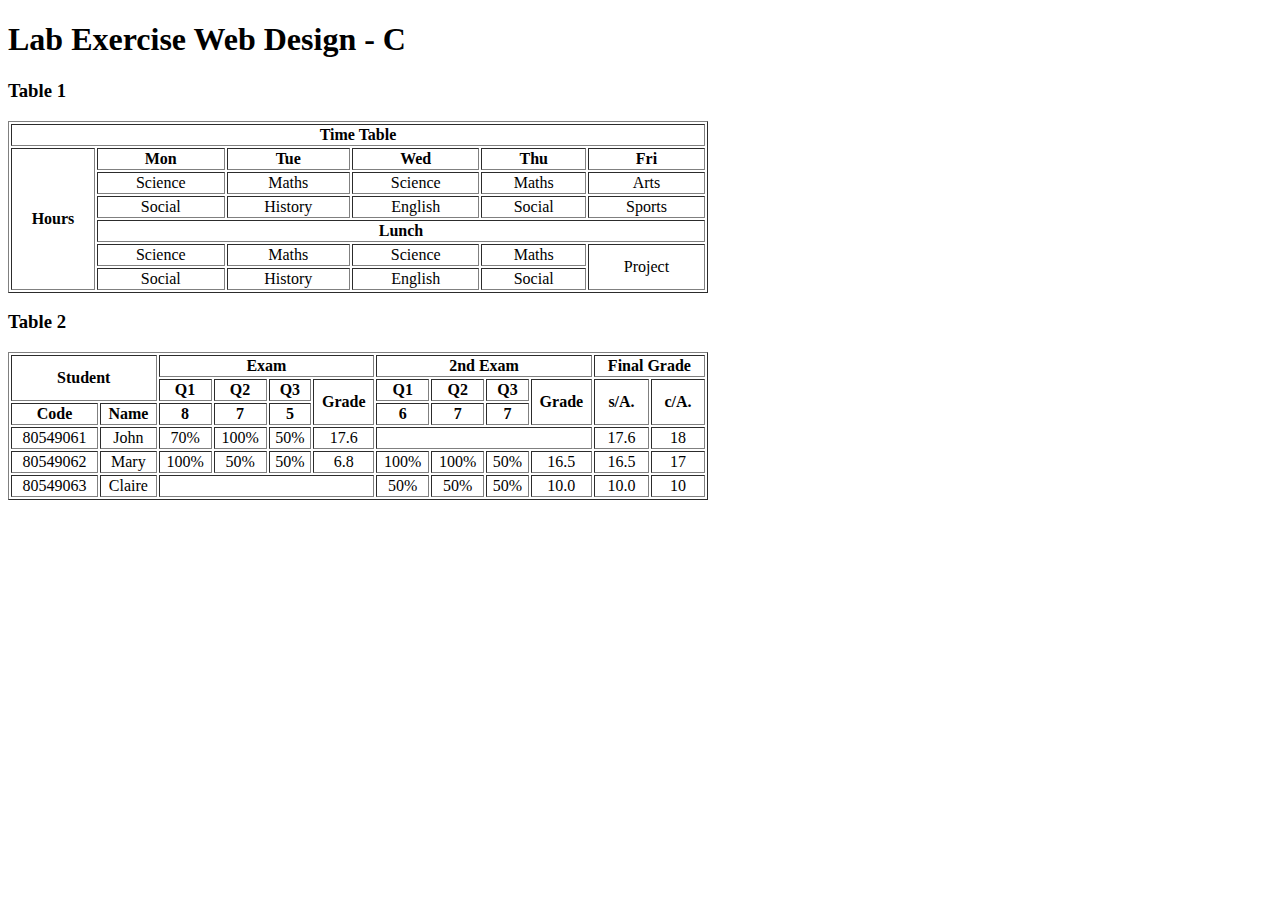
<file: table_lab_exercise.html>
<!DOCTYPE html>
<html lang="en">
<head>
    <meta charset="UTF-8">
    <meta name="viewport" content="width=device-width, initial-scale=1.0">
    <title>Table I Kadek Tresna Jeverly</title>
</head>
<body>
    <h1 style="font-family: SF Pro Display;">Lab Exercise Web Design - C</h1>

    <h3>Table 1</h3>
    <table border="1" width="700px" style="font-family: Red Hat Display Medium;">
        <tr>
            <th colspan="6">Time Table</th>
        </tr>
        <tr>
            <th rowspan="6", width="80px">Hours</th>
            <th>Mon</th>
            <th>Tue</th>
            <th>Wed</th>
            <th>Thu</th>
            <th>Fri</th>
        </tr>

        <tr align="center" style="font-family: Red Hat Display Medium;"> 
            <td>Science</td>
            <td>Maths</td>
            <td>Science</td>
            <td>Maths</td>
            <td>Arts</td>
        </tr>
        
        <tr align="center" style="font-family: Red Hat Display Medium;">
            <td>Social</td>
            <td>History</td>
            <td>English</td>
            <td>Social</td>
            <td>Sports</td>
        </tr>

        <tr style="font-family: Red Hat Display Medium;">
            <th colspan="6">Lunch</th>
        </tr>

        <tr align="center" style="font-family: Red Hat Display Medium;">
            <td>Science</td>
            <td>Maths</td>
            <td>Science</td>
            <td>Maths</td>
            <td rowspan="2">Project</td>
        </tr>

        <tr align="center" style="font-family: Red Hat Display Medium;">
            <td>Social</td>
            <td>History</td>
            <td>English</td>
            <td>Social</td>
        </tr>
    </table>

<p></p>

<h3>Table 2</h3>

    <table border="1" width="700px" style="font-family: Red Hat Display Medium;">

        <tr>
            <th rowspan="2", colspan="2">Student</th>
            <th colspan="4">Exam</th>
            <th colspan="4">2nd Exam</th>
            <th colspan="2">Final Grade</th>
        </tr>

        <tr align="center" style="font-family: Red Hat Display Medium;">
            <th>Q1</th>
            <th>Q2</th>
            <th>Q3</th>
            <th rowspan="2">Grade</th>
            <th>Q1</th>
            <th>Q2</th>
            <th>Q3</th>
            <th rowspan="2">Grade</th>
            <th rowspan="2">s/A.</th>
            <th rowspan="2">c/A.</th>
        </tr>

        <tr align="center" style="font-family: Red Hat Display Medium;">
            <th>Code</th>
            <th>Name</th>
            <th>8</th>
            <th>7</th>
            <th>5</th>
            <th>6</th>
            <th>7</th>
            <th>7</th>
        </tr>
        
        <tr align="center" style="font-family: Red Hat Display Medium;">
            <td>80549061</td>
            <td>John</td>
            <td>70%</td>
            <td>100%</td>
            <td>50%</td>
            <td>17.6</td>
            <td colspan="4"></td>
            <td>17.6</td>
            <td>18</td>
        </tr>

        <tr align="center" style="font-family: Red Hat Display Medium;">
            <td>80549062</td>
            <td>Mary</td>
            <td>100%</td>
            <td>50%</td>
            <td>50%</td>
            <td>6.8</td>
            <td>100%</td>
            <td>100%</td>
            <td>50%</td>
            <td>16.5</td>
            <td>16.5</td>
            <td>17</td>
        </tr>

        <tr align="center" style="font-family: Red Hat Display Medium;">
            <td>80549063</td>
            <td>Claire</td>
            <td colspan="4"></td>
            <td>50%</td>
            <td>50%</td>
            <td>50%</td>
            <td>10.0</td>
            <td>10.0</td>
            <td>10</td>
        </tr>

    </table>
</body>
</html>
</file>
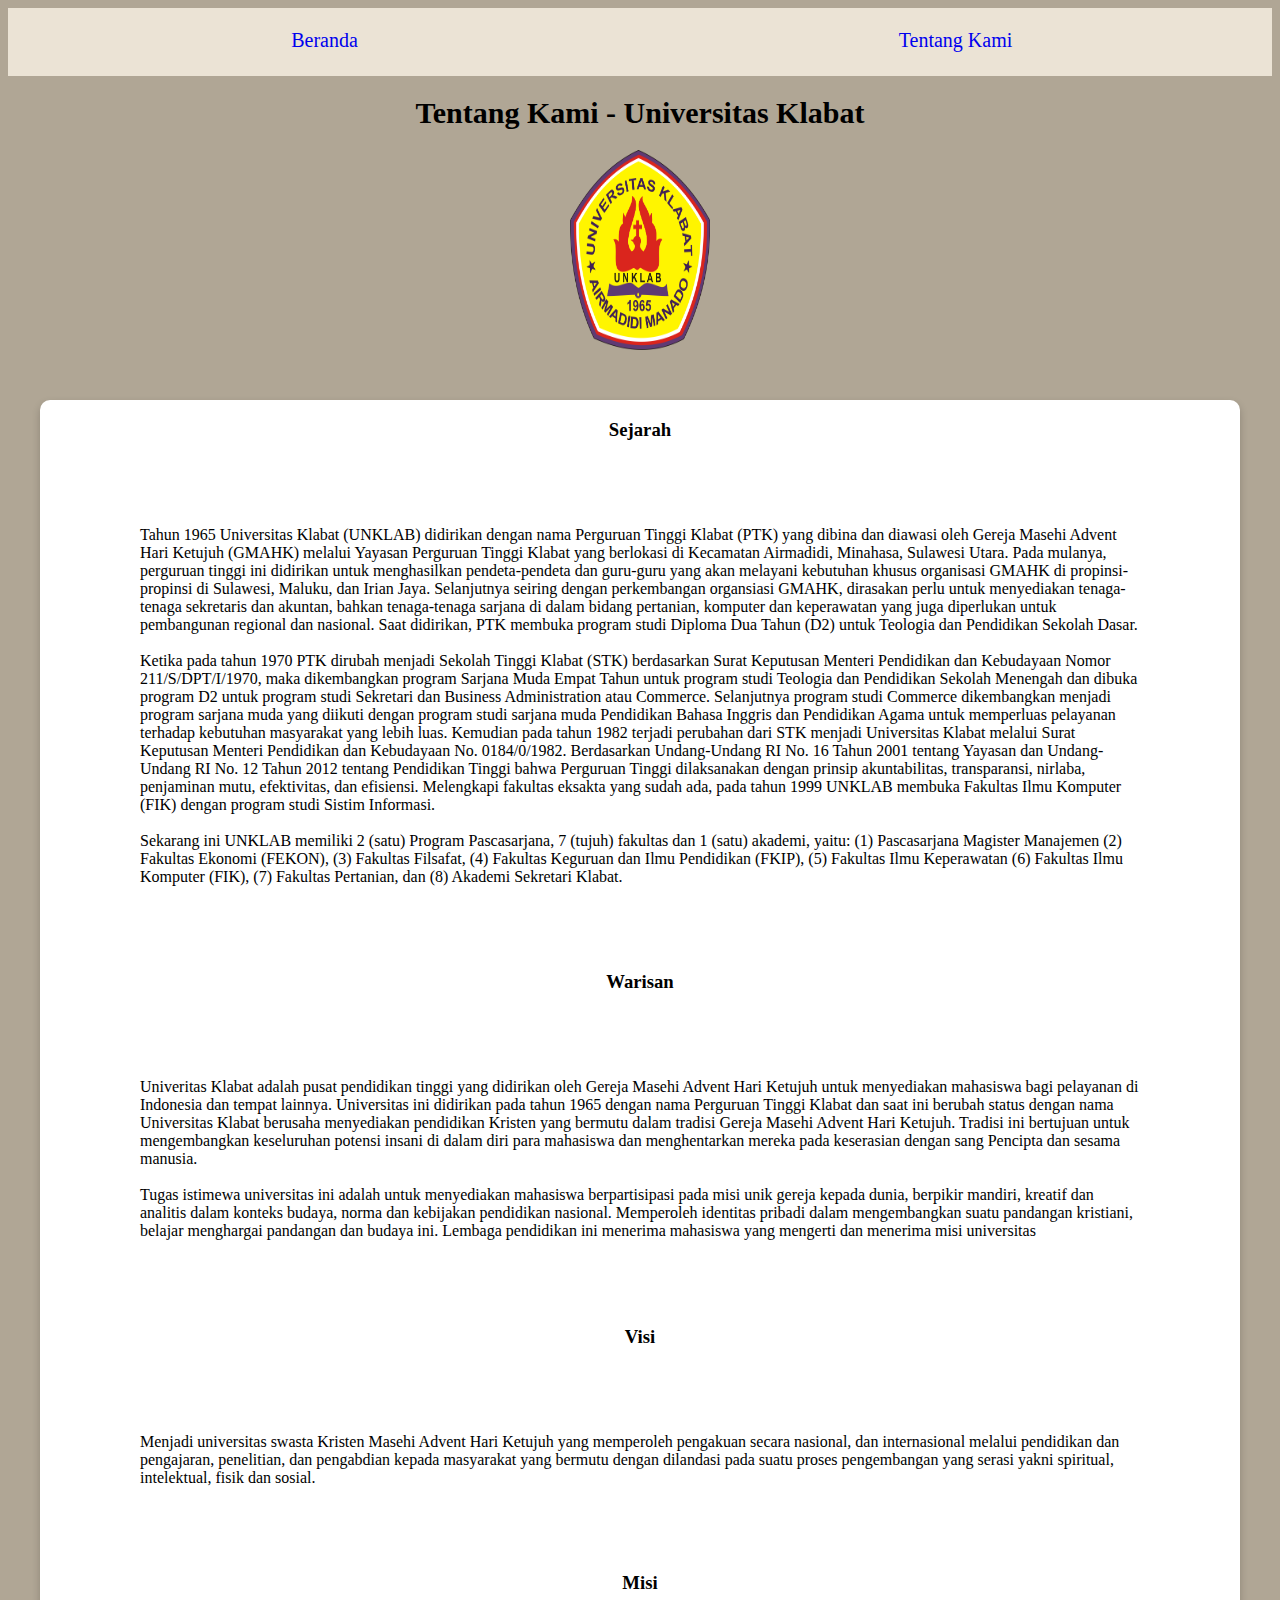
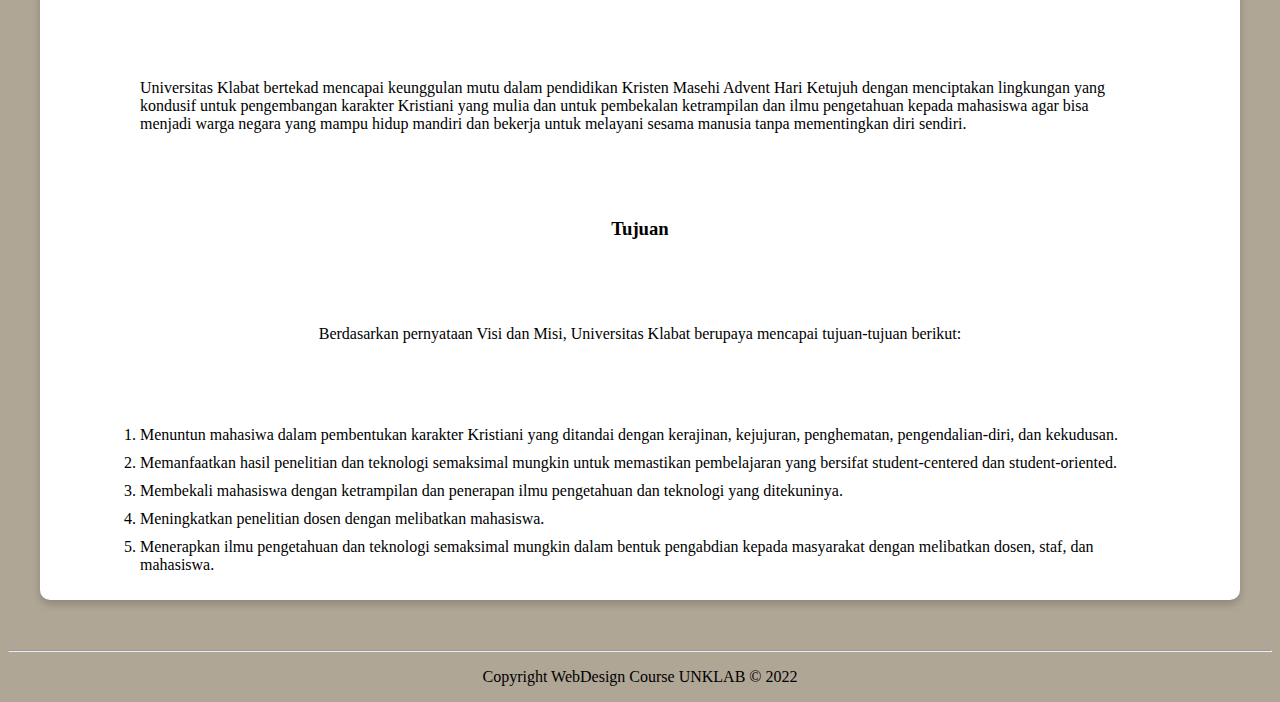
<file: Lab Exercise 4/about.html>
<!DOCTYPE html>
<html lang="en">
<head>
  <meta charset="UTF-8">
  <meta http-equiv="X-UA-Compatible" content="IE=edge">
  <meta name="viewport" content="width=device-width, initial-scale=1.0">
  <link rel="stylesheet" href="style.css">
  <title>Tentang Kami | NoOfficeCompany</title>
</head>
<body>
<div id="navigate">
    <a href="index.html" id="link">Beranda</a>
    <a href="about.html" id="link">Tentang Kami</a>
</div>

  <h1 class="about" id="pengumuman">Tentang Kami - Universitas Klabat</h1>

      <img src="./images/LogoUNKLAB.png" alt="LogoUNKLAB" width="200" height="200" id="imgabout">
    <div class="centerabout">
        <h3 id="centerabouttext">Sejarah</h3>
        <p id="centerabouttext">Tahun 1965 Universitas Klabat (UNKLAB) didirikan dengan nama Perguruan Tinggi Klabat (PTK) yang dibina dan diawasi oleh Gereja Masehi Advent Hari Ketujuh (GMAHK) melalui Yayasan Perguruan Tinggi Klabat yang berlokasi di Kecamatan Airmadidi, Minahasa, Sulawesi Utara.  Pada mulanya, perguruan tinggi ini didirikan untuk menghasilkan pendeta-pendeta dan guru-guru yang akan melayani kebutuhan khusus organisasi GMAHK di propinsi-propinsi di Sulawesi, Maluku, dan Irian Jaya.  Selanjutnya seiring dengan perkembangan organsiasi GMAHK, dirasakan perlu untuk menyediakan tenaga-tenaga sekretaris dan akuntan, bahkan tenaga-tenaga sarjana di dalam bidang pertanian, komputer dan keperawatan yang juga diperlukan untuk pembangunan regional dan nasional.  Saat didirikan, PTK membuka program studi Diploma Dua Tahun (D2) untuk Teologia dan Pendidikan Sekolah Dasar.
         <br> <br> Ketika pada tahun 1970 PTK dirubah menjadi Sekolah Tinggi Klabat (STK) berdasarkan Surat Keputusan Menteri Pendidikan dan Kebudayaan Nomor 211/S/DPT/I/1970, maka dikembangkan program Sarjana Muda Empat Tahun untuk program studi Teologia dan Pendidikan Sekolah Menengah dan dibuka program D2 untuk program studi Sekretari dan Business Administration atau Commerce.  Selanjutnya program studi Commerce dikembangkan menjadi program sarjana muda yang diikuti dengan program studi sarjana muda Pendidikan Bahasa Inggris dan Pendidikan Agama untuk memperluas pelayanan terhadap kebutuhan masyarakat yang lebih luas.  Kemudian pada tahun 1982 terjadi perubahan dari STK menjadi Universitas Klabat melalui Surat Keputusan Menteri Pendidikan dan Kebudayaan No. 0184/0/1982. Berdasarkan Undang-Undang RI No. 16 Tahun 2001 tentang Yayasan dan Undang-Undang RI No. 12 Tahun 2012 tentang Pendidikan Tinggi bahwa Perguruan Tinggi dilaksanakan dengan prinsip akuntabilitas, transparansi, nirlaba, penjaminan mutu, efektivitas, dan efisiensi. Melengkapi fakultas eksakta yang sudah ada, pada tahun 1999 UNKLAB membuka Fakultas Ilmu Komputer (FIK) dengan program studi Sistim Informasi.
         <br> <br>Sekarang ini UNKLAB memiliki 2 (satu) Program Pascasarjana, 7 (tujuh) fakultas dan 1 (satu) akademi, yaitu: (1) Pascasarjana Magister Manajemen (2) Fakultas Ekonomi (FEKON), (3) Fakultas Filsafat, (4) Fakultas Keguruan dan Ilmu Pendidikan (FKIP), (5) Fakultas Ilmu Keperawatan (6) Fakultas Ilmu Komputer (FIK), (7) Fakultas Pertanian, dan (8) Akademi Sekretari Klabat.
        </p>
         <h3 id="centerabouttext">Warisan</h3>
         <p id="centerabouttext">Univeritas Klabat adalah pusat pendidikan tinggi yang didirikan oleh Gereja Masehi Advent Hari Ketujuh untuk menyediakan mahasiswa bagi pelayanan di Indonesia dan tempat lainnya. Universitas ini didirikan pada tahun 1965 dengan nama Perguruan Tinggi Klabat dan saat ini berubah status dengan nama Universitas Klabat berusaha menyediakan pendidikan Kristen yang bermutu dalam tradisi Gereja Masehi Advent Hari Ketujuh.  Tradisi ini bertujuan untuk mengembangkan keseluruhan potensi insani di dalam diri para mahasiswa dan menghentarkan mereka pada keserasian dengan sang Pencipta dan sesama manusia.
          <br> <br> Tugas istimewa universitas ini adalah untuk menyediakan mahasiswa berpartisipasi pada misi unik gereja kepada dunia, berpikir mandiri, kreatif dan analitis dalam konteks budaya, norma dan kebijakan pendidikan nasional.  Memperoleh identitas pribadi dalam mengembangkan suatu pandangan kristiani, belajar menghargai pandangan dan budaya ini. Lembaga pendidikan ini menerima mahasiswa yang mengerti dan menerima misi universitas
        </p>
        <h3 id="centerabouttext">Visi</h3>
        <p id="centerabouttext">Menjadi universitas swasta Kristen Masehi Advent Hari Ketujuh yang memperoleh pengakuan secara nasional, dan internasional melalui pendidikan dan pengajaran, penelitian, dan pengabdian kepada masyarakat yang bermutu dengan dilandasi pada suatu proses pengembangan yang serasi yakni spiritual, intelektual, fisik dan sosial.</p>
        <h3 id="centerabouttext">Misi</h3>
        <p id="centerabouttext">Universitas Klabat bertekad mencapai keunggulan mutu dalam pendidikan Kristen Masehi Advent Hari Ketujuh dengan menciptakan lingkungan yang kondusif untuk pengembangan karakter Kristiani yang mulia dan untuk pembekalan ketrampilan dan ilmu pengetahuan kepada mahasiswa agar bisa menjadi warga negara yang mampu hidup mandiri dan bekerja untuk melayani sesama manusia tanpa mementingkan diri sendiri.</p>
        <h3 id="centerabouttext">Tujuan</h3>
        <p id="centerabouttext">Berdasarkan pernyataan Visi dan Misi, Universitas Klabat berupaya mencapai tujuan-tujuan berikut:</p>
        <ol id="centerabouttext">
          <li>Menuntun mahasiwa dalam pembentukan karakter Kristiani yang ditandai dengan kerajinan, kejujuran, penghematan, pengendalian-diri, dan kekudusan.</li>
          <li>Memanfaatkan hasil penelitian dan teknologi semaksimal mungkin untuk memastikan pembelajaran yang bersifat student-centered dan student-oriented.</li>
          <li>Membekali mahasiswa dengan ketrampilan dan penerapan ilmu pengetahuan dan teknologi yang ditekuninya.</li>
          <li>Meningkatkan penelitian dosen dengan melibatkan mahasiswa.</li>
          <li>Menerapkan ilmu pengetahuan dan teknologi semaksimal mungkin dalam bentuk pengabdian kepada masyarakat dengan melibatkan dosen, staf, dan mahasiswa.</li>
        </ol>
    </div>
  <hr>
  <p id="center">Copyright WebDesign Course UNKLAB &copy; 2022</p>
</body>
</html>
</file>
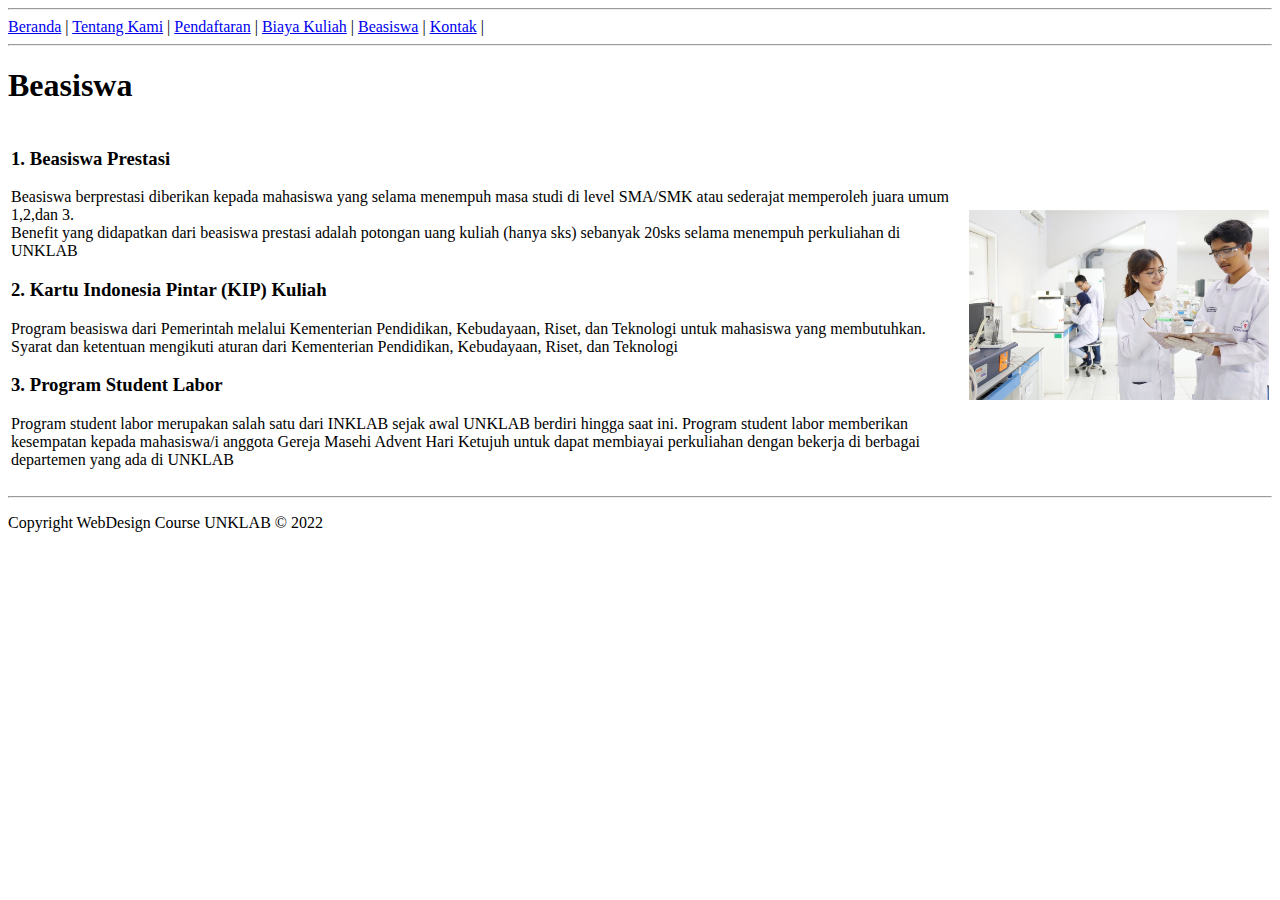
<file: Web Design Mid/beasiswa.html>
<!DOCTYPE html>
<html lang="en">
<head>
    <meta charset="UTF-8">
    <meta name="viewport" content="width=device-width, initial-scale=1.0">
    <title>UNKLAB - BEASISWA</title>
</head>
<body>
<hr>
    <nav>
        <a href="beranda.html">Beranda</a>              |
        <a href="tentang_kami.html">Tentang Kami</a>    |
        <a href="pendaftaran.html">Pendaftaran</a>      |
        <a href="biaya_kuliah.html">Biaya Kuliah</a>    |
        <a href="beasiswa.html">Beasiswa</a>            |
        <a href="kontak.html">Kontak</a>                |
    </nav>
<hr>
    <table>
        <h1>Beasiswa</h1>
        <tr>
            <td>
                <h3>1. Beasiswa Prestasi</h3>
                <p>Beasiswa berprestasi diberikan kepada mahasiswa yang selama menempuh masa studi di level SMA/SMK atau sederajat memperoleh juara umum 1,2,dan 3.<br>Benefit yang didapatkan dari beasiswa prestasi adalah potongan uang kuliah (hanya sks) sebanyak 20sks selama menempuh perkuliahan di UNKLAB</p>
    
                <h3>2. Kartu Indonesia Pintar (KIP) Kuliah</h3>
                <p>Program beasiswa dari Pemerintah melalui Kementerian Pendidikan, Kebudayaan, Riset, dan Teknologi untuk mahasiswa yang membutuhkan. Syarat dan ketentuan mengikuti aturan dari Kementerian Pendidikan, Kebudayaan, Riset, dan Teknologi</p>
    
                <h3>3. Program Student Labor</h3>
                <p>Program student labor merupakan salah satu dari INKLAB sejak awal UNKLAB berdiri hingga saat ini. Program student labor memberikan kesempatan kepada mahasiswa/i anggota Gereja Masehi Advent Hari Ketujuh untuk dapat membiayai perkuliahan dengan bekerja di berbagai departemen yang ada di UNKLAB</p>
            </td>
            <td>
                <img src="images/beasiswa.jpg" alt="beasiswa" width="300" height="190">
            </td>
        </tr>
    </table>
        <hr>
        <p>Copyright WebDesign Course UNKLAB &copy; 2022</p>
</file>
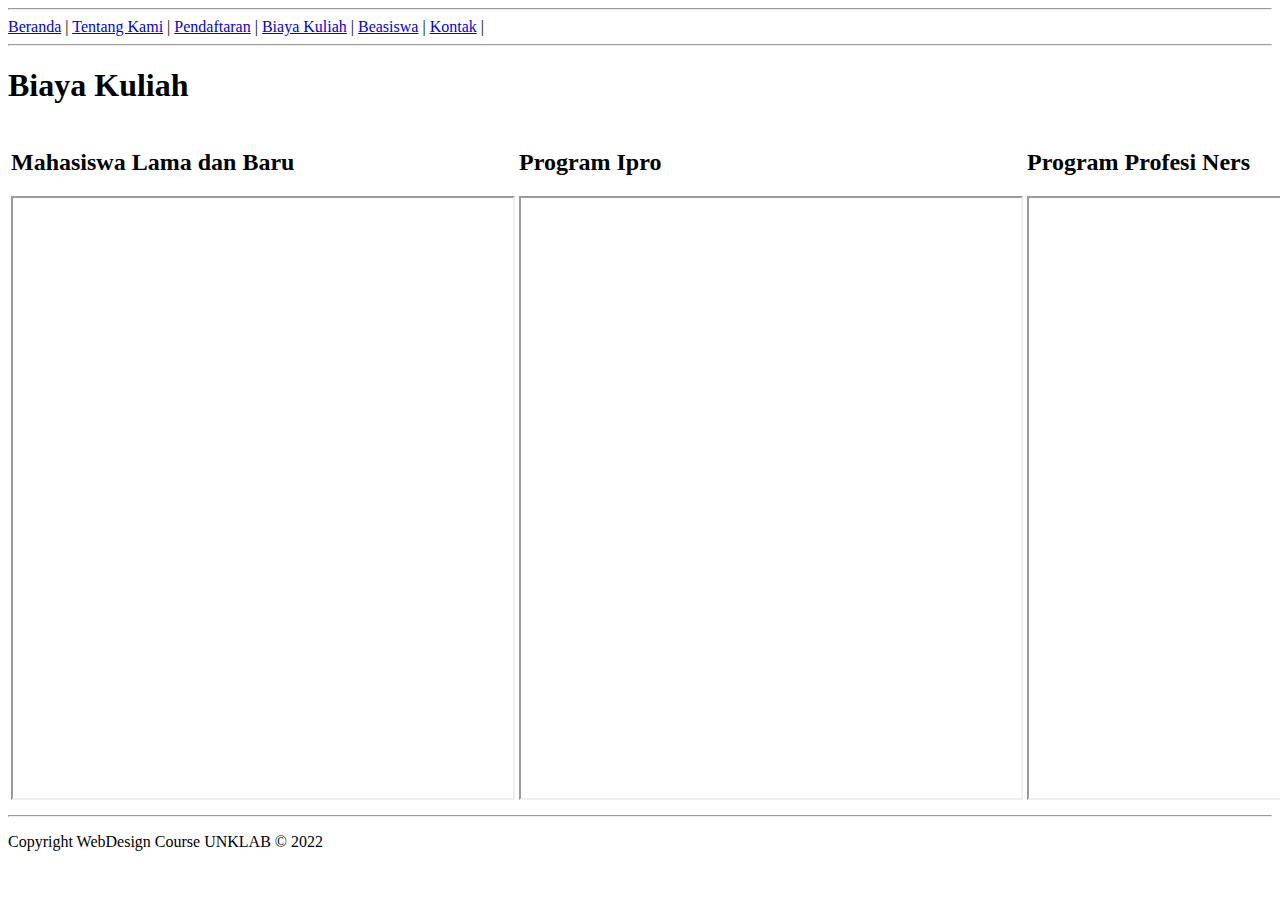
<file: Web Design Mid/biaya_kuliah.html>
<!DOCTYPE html>
<html lang="en">
<head>
    <meta charset="UTF-8">
    <meta name="viewport" content="width=device-width, initial-scale=1.0">
    <title>UNKLAB - BIAYA KULIAH</title>
</head>
<body>
<hr>
    <nav>
        <a href="beranda.html">Beranda</a>              |
        <a href="tentang_kami.html">Tentang Kami</a>    |
        <a href="pendaftaran.html">Pendaftaran</a>      |
        <a href="biaya_kuliah.html">Biaya Kuliah</a>    |
        <a href="beasiswa.html">Beasiswa</a>            |
        <a href="kontak.html">Kontak</a>                |
    </nav>
<hr>
<h1>Biaya Kuliah</h1>
<table>
    <tr>
      <td><h2>Mahasiswa Lama dan Baru</h2>
      <iframe src="files/SEM-I-2022-2023.pdf" width="500" height="600"></iframe></td>
      <td><h2>Program Ipro</h2>
      <iframe src="files/SEM-I-2022-2023-IPRO.pdf" width="500" height="600"></iframe></td>
      <td><h2>Program Profesi Ners</h2>
      <iframe src="files/Brosur-Proners.pdf" width="500" height="600"></iframe>
    </tr>
</table>
<hr>
<p>Copyright WebDesign Course UNKLAB &copy; 2022</p>
</file>
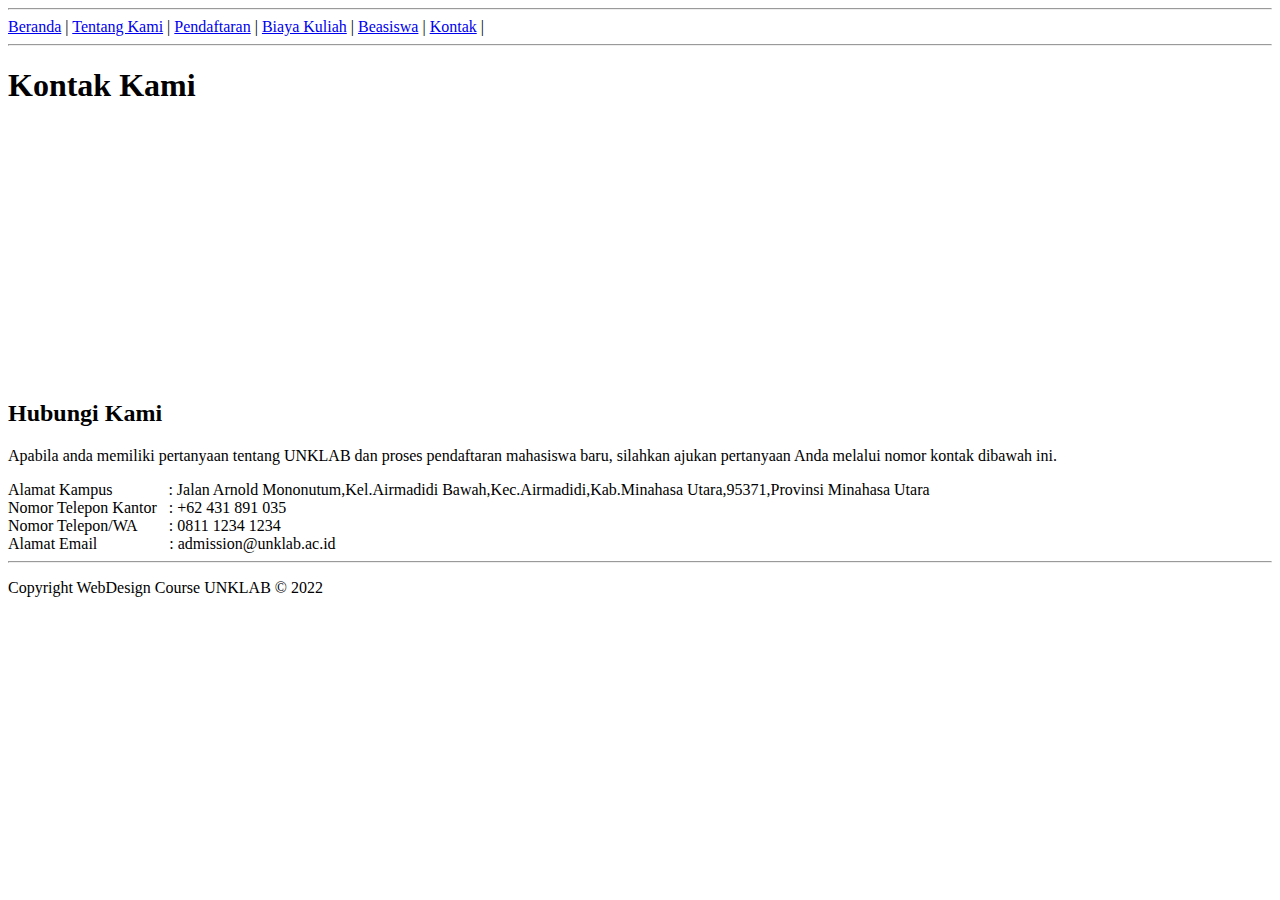
<file: Web Design Mid/kontak.html>
<!DOCTYPE html>
<html lang="en">
<head>
    <meta charset="UTF-8">
    <meta name="viewport" content="width=device-width, initial-scale=1.0">
    <title>UNKLAB - KONTAK</title>
</head>
<body>
<hr>
    <nav>
        <a href="beranda.html">Beranda</a>              |
        <a href="tentang_kami.html">Tentang Kami</a>    |
        <a href="pendaftaran.html">Pendaftaran</a>      |
        <a href="biaya_kuliah.html">Biaya Kuliah</a>    |
        <a href="beasiswa.html">Beasiswa</a>            |
        <a href="kontak.html">Kontak</a>                |
    </nav>
<hr>
<h1>Kontak Kami</h1>
<iframe src="https://www.google.com/maps/embed?pb=!1m18!1m12!1m3!1d3988.597345140155!2d124.9814102045706!3d1.4175081613590623!2m3!1f0!2f0!3f0!3m2!1i1024!2i768!4f13.1!3m3!1m2!1s0x32870a95df6309dd%3A0x21d86e4847556add!2sUniversitas%20Klabat!5e0!3m2!1sen!2sid!4v1696413708695!5m2!1sen!2sid" width="800" height="250" style="border:0;" allowfullscreen="" loading="lazy" referrerpolicy="no-referrer-when-downgrade"></iframe>

<h2>Hubungi Kami</h2>
<p>Apabila anda memiliki pertanyaan tentang UNKLAB dan proses pendaftaran mahasiswa baru, silahkan ajukan pertanyaan Anda melalui nomor kontak dibawah ini.</p>

<td>Alamat Kampus</td>
      <td>&emsp;&emsp;&emsp; : Jalan Arnold Mononutum,Kel.Airmadidi Bawah,Kec.Airmadidi,Kab.Minahasa Utara,95371,Provinsi Minahasa Utara</td>
<br><td>Nomor Telepon Kantor</td>
      <td>&nbsp; : +62 431 891 035</td>
<br><td>Nomor Telepon/WA</td>
      <td>&emsp;&ensp; : 0811 1234 1234</td>
<br><td>Alamat Email</td>
      <td>&emsp;&emsp;&emsp;&emsp; : admission@unklab.ac.id</td>
<hr>
<p>Copyright WebDesign Course UNKLAB &copy; 2022</p>
</file>
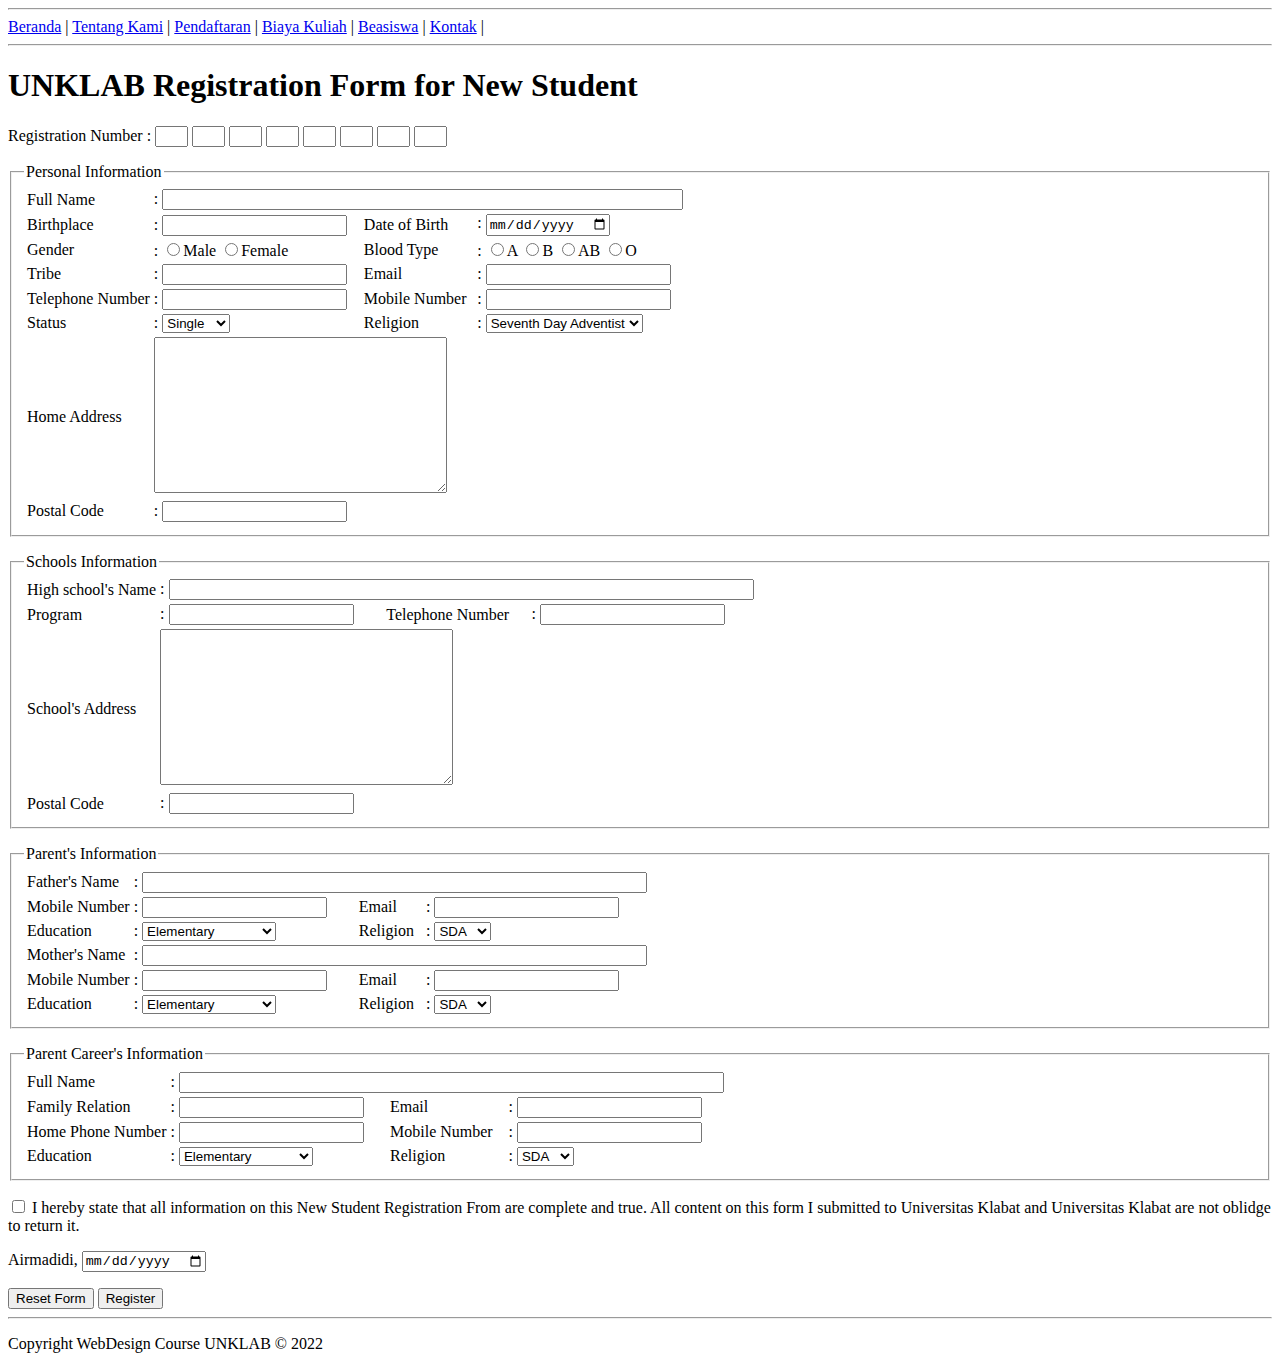
<file: Web Design Mid/pendaftaran.html>
<!DOCTYPE html>
<html lang="en">
<head>
    <meta charset="UTF-8">
    <meta name="viewport" content="width=device-width, initial-scale=1.0">
    <title>UNKLAB - PENDAFTARAN</title>
</head>
<body>
<hr>
    <nav>
        <a href="beranda.html">Beranda</a>              |
        <a href="tentang_kami.html">Tentang Kami</a>    |
        <a href="pendaftaran.html">Pendaftaran</a>      |
        <a href="biaya_kuliah.html">Biaya Kuliah</a>    |
        <a href="beasiswa.html">Beasiswa</a>            |
        <a href="kontak.html">Kontak</a>                |
    </nav>
<hr>

<h1>UNKLAB Registration Form for New Student</h1>

<label>Registration Number :</label>
<input type="text" name="regnum1" id="regnum1" size="1" />
<input type="text" name="regnum2" id="regnum2" size="1" />
<input type="text" name="regnum3" id="regnum3" size="1" />
<input type="text" name="regnum4" id="regnum4" size="1" />
<input type="text" name="regnum5" id="regnum5" size="1" />
<input type="text" name="regnum6" id="regnum6" size="1" />
<input type="text" name="regnum7" id="regnum7" size="1" />
<input type="text" name="regnum8" id="regnum8" size="1" />
<p></p>
<fieldset>
<legend>Personal Information</legend>
<table>

<tr>
<td><label>Full Name</label></td>
<td colspan="3">
    : <input type="text" name="name" id="name" size="62">
</td>
</tr>

<tr>
<td>
    <label>
        Birthplace
    </label>
</td>
<td>
    : <input type="text" name="birth" id="birth">
</td>
<td>
    <label>
        Date of Birth
    </label>
</td>
<td>
    : <input type="date" name="dateBirth" id="dateBirth">
</td>
</tr>

<tr>
<td>
    <label>
        Gender
    </label>
</td>
<td>
: <input type="radio" name="gender" id="male">Male
  <input type="radio" name="gender" id="female">Female
</td>
<td>
    <label>
        Blood Type
    </label>
</td>
<td>
: <input type="radio" name="bloodType" id="A">A
  <input type="radio" name="bloodType" id="B">B
  <input type="radio" name="bloodType" id="AB">AB
  <input type="radio" name="bloodType" id="O">O
</td>
</tr>

<tr>
<td>
    <label>
        Tribe
    </label>
 </td>
<td>: <input type="text" name="tribe" id="tribe"></td>
<td>
    <label>
        Email
    </label>
</td>
<td>
    : <input type="email" name="email" id="email">
</td>
</tr>

<tr>
<td><label>Telephone Number</label></td>
<td>
    : <input type="number" name="telephoneNum" id="telephoneNum">
</td>
<td>
    <label>
        Mobile Number
    </label>
</td>
<td>
    : <input type="number" name="mobileNum" id="mobileNum">
</td>
</tr>

<tr>
<td>
    <label>
        Status
    </label>
</td>
<td>
    :
    <select>
        <option>
            Single
        </option>
        <option>
            Married
        </option>
    </select>
</td>
<td>
    <label>
        Religion
    </label>
</td>
<td>
    :
    <select>
        <option>
            Seventh Day Adventist
        </option>
        <option>
            Protestant
        </option>
        <option>
            islam
        </option>
        <option>
            Catholic
        </option>
        <option>
            Hindu
        </option>
        <option>
            Buddha
        </option>
        <option>
            Confucianism
        </option>
    </select>
</td>
</tr>

<tr>
<td>
    <label>
        Home Address
    </label>
</td>

<td colspan="2">
    <textarea name="homeAddress" id="homeAddress" cols="34" rows="10"></textarea>
</td>
</tr>

<tr>
<td>
    <label>
        Postal Code
    </label>
</td>
<td>
    : <input type="text" name="postalCode" id="postalCode"></td>
</tr>

</table>
</fieldset>
<p></p>
<fieldset>
<legend>
    Schools Information
</legend>
<table>
<tr>
<td>
    <label>
        High school's Name
    </label>
</td>
<td colspan="3">
    : <input type="text" name="highSchool" id="highSchool" size="70">
</td>
</tr>

<tr>
<td>
    <label>
        Program
    </label>
</td>
<td>
    : <input type="text" name="program" id="program"></td>
<td>
    <label>
        Telephone Number
    </label>
</td>
<td>
    : <input type="number" name="PersonTelNum" id="PersonTelNum">
</td>
</tr>

<tr>
<td>
    <label>
        School's Address
    </label>
</td>
<td colspan="2">
    <textarea name="schoolAddress" id="schooladdress" cols="34" rows="10"></textarea>
</td>
</tr>

<tr>
<td>
    <label>
        Postal Code
    </label>
</td>
<td>
    : <input type="text" name="School_postalCode" id="School_postalCode">
</td>
</tr>

</table>
</fieldset>
<p></p>
<fieldset>
<legend>
    Parent's Information
</legend>
<table>
<tr>
<td>
    <label>
        Father's Name
    </label>
</td>
<td colspan="3">
    : <input type="text" name="fatherName" id="fatherName" size="60">
</td>
</tr>
<tr>
<td>
    <label>
        Mobile Number
    </label>
</td>
<td>
    : <input type="number" name="mobileNum_father" id="mobileNum_father">
</td>
<td>
    <label>
        Email
    </label>
</td>
<td>
    : <input type="email" name="father_Email" id="father_Email">
</td>
</tr>

<tr>
<td>
    <label>
        Education
    </label>
</td>
<td> :
    <select>
        <option>Elementary</option>
        <option>Junior High School</option>
        <option>High School</option>
    </select>
</td>
<td>
    <label>
        Religion
    </label>
</td>
<td> :
    <select>
        <option>SDA</option>
        <option>Hindu</option>
    </select>
</td>
</tr>
<tr>
<td>
    <label>
        Mother's Name
    </label>
</td>
<td colspan="3">
    : <input type="text" name="motherName" id="motherName" size="60">
</td>
</tr>
<tr>
<td>
    <label>
        Mobile Number
    </label>
</td>
<td> :
<input type="number" name="mobileNum_mother" id="mobileNum_mother">
</td>
<td>
    <label>
        Email
    </label>
</td>
<td>
    : <input type="email" name="mother's_Email" id="mother's_Email">
</td>
</tr>

<tr>
<td>
    <label>
        Education
    </label>
</td>
<td> :
    <select>
        <option>Elementary</option>
        <option>Junior High School</option>
        <option>High School</option>
    </select>
</td>

<td>
    <label>
        Religion
    </label>
</td>
<td> :
    <select>
        <option>SDA</option>
        <option>Hindu</option>
    </select>
</td>
</tr>
</table>
</fieldset>
<p></p>
<fieldset>
    <legend>
        Parent Career's Information
    </legend>
<table>
<tr>
<td>
    <label>
        Full Name
    </label>
    </td>
<td colspan="3">
    : <input type="text" name="parent_fullName" id="parent_fullName" size="65">
</td>
</tr>
<tr>
<td>
    <label>
        Family Relation
    </label>
</td>
<td>
    : <input type="text" name="familyRelation" id="familyRelation">
</td>
<td>
    <label>
        Email
    </label>
</td>
<td>
    : <input type="email" name="parent_Email" id="parent_Email">
</td>
</tr>

<tr>
<td>
    <label>
        Home Phone Number
    </label>
</td>
<td>
    : <input type="number" name="homePhoneNum" id="honePhoneNum">
</td>
<td>
    <label>
        Mobile Number
    </label>
</td>
<td>
    : <input type="number" name="parent_mobileNum" id="parent_mobileNum" />
</td>
</tr>

<tr>
<td>
    <label>
        Education
    </label>
</td>
<td> :
    <select>
        <option>Elementary</option>
        <option>Junior High School</option>
        <option>High School</option>
    </select>
</td>
<td>
    <label>
        Religion
    </label>
</td>
<td> :
    <select>
        <option>SDA</option>
        <option>Hindu</option>
    </select>
</td>
</tr>
</table>
</fieldset>
<p></p>
<input type="checkbox" name="agreement" id="agreement"> I hereby state
that all information on this New Student Registration From are complete and
true. All content on this form I submitted to Universitas Klabat and Universitas
Klabat are not oblidge to return it.

<p>Airmadidi, <input type="date"></p>
<input type="submit" value="Reset Form">
<input type="submit" value="Register">

<hr>
<p>Copyright WebDesign Course UNKLAB &copy; 2022</p>
</file>
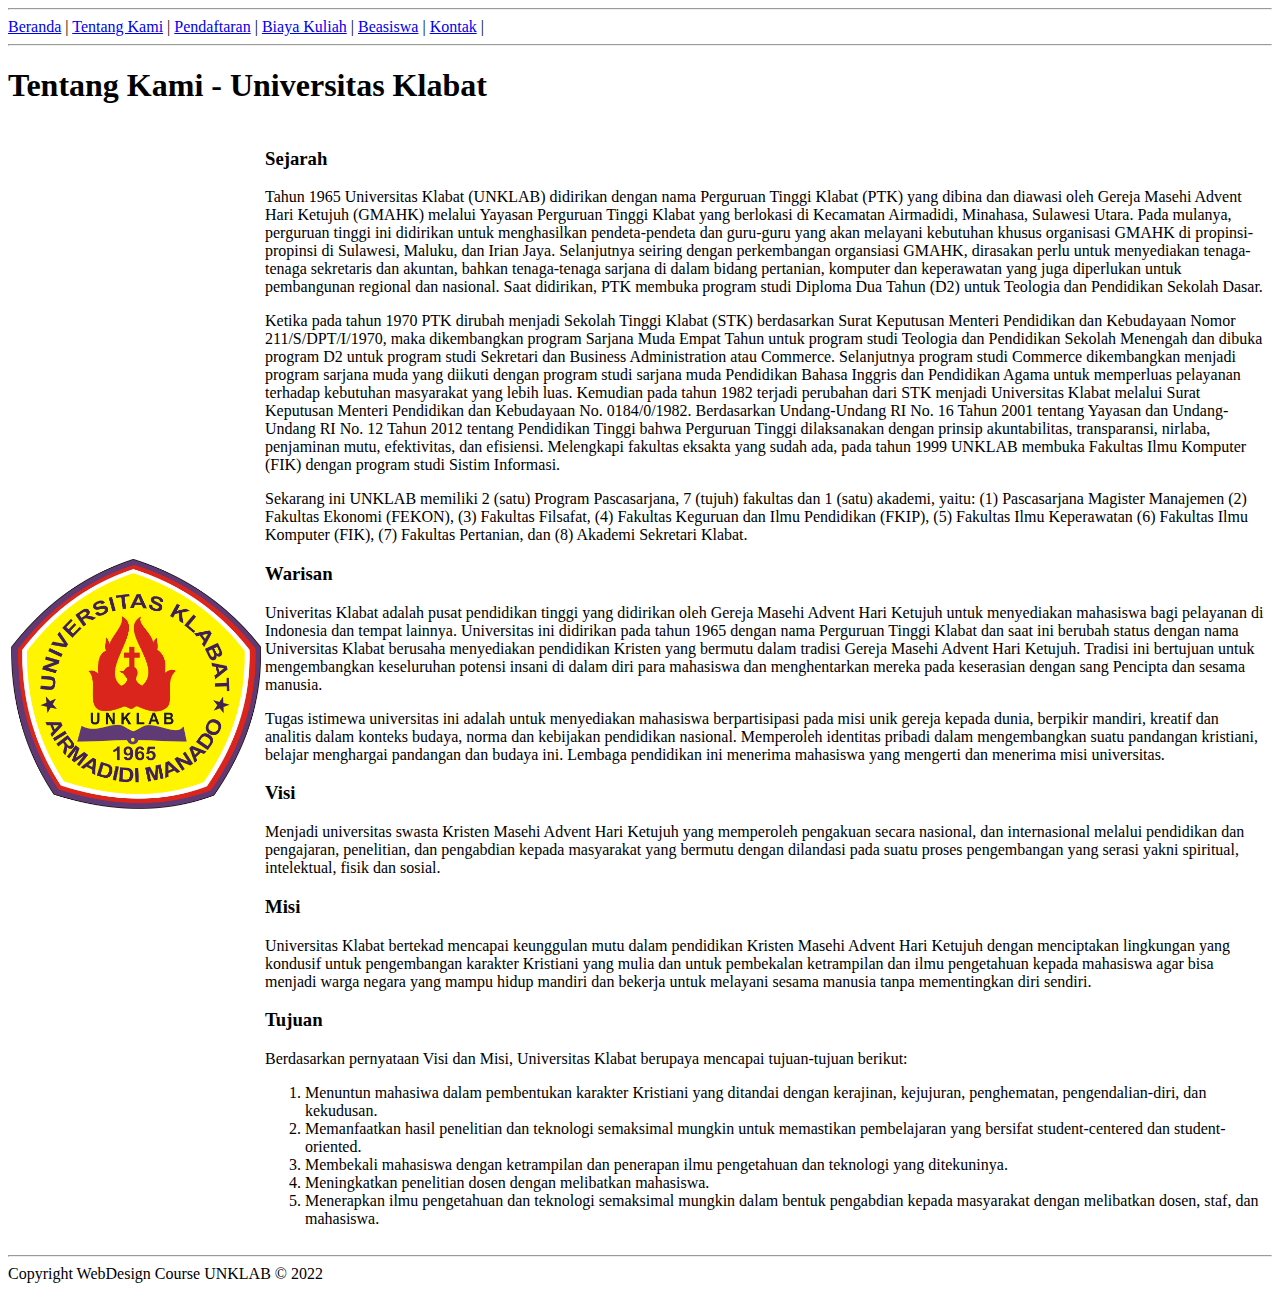
<file: Web Design Mid/tentang_kami.html>
<!DOCTYPE html>
<html lang="en">
<head>
    <meta charset="UTF-8">
    <meta name="viewport" content="width=device-width, initial-scale=1.0">
    <title>UNKLAB - ABOUT</title>
</head>
<body>
<hr>
    <nav>
        <a href="beranda.html">Beranda</a>              |
        <a href="tentang_kami.html">Tentang Kami</a>    |
        <a href="pendaftaran.html">Pendaftaran</a>      |
        <a href="biaya_kuliah.html">Biaya Kuliah</a>    |
        <a href="beasiswa.html">Beasiswa</a>            |
        <a href="kontak.html">Kontak</a>                |
    </nav>
<hr>
<h1>Tentang Kami - Universitas Klabat</h1>
    <table>
        <tr>
           <th><img src="images/LogoUNKLAB.png" alt="unklab" height="250" width="250"></th>
        
           <td><h3>Sejarah</h3>
            <p>Tahun 1965 Universitas Klabat (UNKLAB) didirikan dengan nama Perguruan Tinggi Klabat (PTK) yang dibina dan diawasi oleh Gereja Masehi Advent Hari Ketujuh (GMAHK) melalui Yayasan Perguruan Tinggi Klabat yang berlokasi di Kecamatan Airmadidi, Minahasa, Sulawesi Utara.  Pada mulanya, perguruan tinggi ini didirikan untuk menghasilkan pendeta-pendeta dan guru-guru yang akan melayani kebutuhan khusus organisasi GMAHK di propinsi-propinsi di Sulawesi, Maluku, dan Irian Jaya.  Selanjutnya seiring dengan perkembangan organsiasi GMAHK, dirasakan perlu untuk menyediakan tenaga-tenaga sekretaris dan akuntan, bahkan tenaga-tenaga sarjana di dalam bidang pertanian, komputer dan keperawatan yang juga diperlukan untuk pembangunan regional dan nasional.  Saat didirikan, PTK membuka program studi Diploma Dua Tahun (D2) untuk Teologia dan Pendidikan Sekolah Dasar.</p>
            <p>Ketika pada tahun 1970 PTK dirubah menjadi Sekolah Tinggi Klabat (STK) berdasarkan Surat Keputusan Menteri Pendidikan dan Kebudayaan Nomor 211/S/DPT/I/1970, maka dikembangkan program Sarjana Muda Empat Tahun untuk program studi Teologia dan Pendidikan Sekolah Menengah dan dibuka program D2 untuk program studi Sekretari dan Business Administration atau Commerce.  Selanjutnya program studi Commerce dikembangkan menjadi program sarjana muda yang diikuti dengan program studi sarjana muda Pendidikan Bahasa Inggris dan Pendidikan Agama untuk memperluas pelayanan terhadap kebutuhan masyarakat yang lebih luas.  Kemudian pada tahun 1982 terjadi perubahan dari STK menjadi Universitas Klabat melalui Surat Keputusan Menteri Pendidikan dan Kebudayaan No. 0184/0/1982. Berdasarkan Undang-Undang RI No. 16 Tahun 2001 tentang Yayasan dan Undang-Undang RI No. 12 Tahun 2012 tentang Pendidikan Tinggi bahwa Perguruan Tinggi dilaksanakan dengan prinsip akuntabilitas, transparansi, nirlaba, penjaminan mutu, efektivitas, dan efisiensi. Melengkapi fakultas eksakta yang sudah ada, pada tahun 1999 UNKLAB membuka Fakultas Ilmu Komputer (FIK) dengan program studi Sistim Informasi.</p>
            <p>Sekarang ini UNKLAB memiliki 2 (satu) Program Pascasarjana, 7 (tujuh) fakultas dan 1 (satu) akademi, yaitu: (1) Pascasarjana Magister Manajemen (2) Fakultas Ekonomi (FEKON), (3) Fakultas Filsafat, (4) Fakultas Keguruan dan Ilmu Pendidikan (FKIP), (5) Fakultas Ilmu Keperawatan (6) Fakultas Ilmu Komputer (FIK), (7) Fakultas Pertanian, dan (8) Akademi Sekretari Klabat.</p>
        
        
            <h3>Warisan</h3>
            <p>Univeritas Klabat adalah pusat pendidikan tinggi yang didirikan oleh Gereja Masehi Advent Hari Ketujuh untuk menyediakan mahasiswa bagi pelayanan di Indonesia dan tempat lainnya. Universitas ini didirikan pada tahun 1965 dengan nama Perguruan Tinggi Klabat dan saat ini berubah status dengan nama Universitas Klabat berusaha menyediakan pendidikan Kristen yang bermutu dalam tradisi Gereja Masehi Advent Hari Ketujuh.  Tradisi ini bertujuan untuk mengembangkan keseluruhan potensi insani di dalam diri para mahasiswa dan menghentarkan mereka pada keserasian dengan sang Pencipta dan sesama manusia.</p>
            <p>Tugas istimewa universitas ini adalah untuk menyediakan mahasiswa berpartisipasi pada misi unik gereja kepada dunia, berpikir mandiri, kreatif dan analitis dalam konteks budaya, norma dan kebijakan pendidikan nasional.  Memperoleh identitas pribadi dalam mengembangkan suatu pandangan kristiani, belajar menghargai pandangan dan budaya ini. Lembaga pendidikan ini menerima mahasiswa yang mengerti dan menerima misi universitas.</p>
        
        
        
            <h3>Visi</h3>
            <p>Menjadi universitas swasta Kristen Masehi Advent Hari Ketujuh yang memperoleh pengakuan secara nasional, dan internasional melalui pendidikan dan pengajaran, penelitian, dan pengabdian kepada masyarakat yang bermutu dengan dilandasi pada suatu proses pengembangan yang serasi yakni spiritual, intelektual, fisik dan sosial.</p>
        
        
        
            <h3>Misi</h3>
            <p>Universitas Klabat bertekad mencapai keunggulan mutu dalam pendidikan Kristen Masehi Advent Hari Ketujuh dengan menciptakan lingkungan yang kondusif untuk pengembangan karakter Kristiani yang mulia dan untuk pembekalan ketrampilan dan ilmu pengetahuan kepada mahasiswa agar bisa menjadi warga negara yang mampu hidup mandiri dan bekerja untuk melayani sesama manusia tanpa mementingkan diri sendiri.</p>
        
        
        
            <h3>Tujuan</h3>
            <p>Berdasarkan pernyataan Visi dan Misi, Universitas Klabat berupaya mencapai tujuan-tujuan berikut:</p>
            <ol> 
                <li>Menuntun mahasiwa dalam pembentukan karakter Kristiani yang ditandai dengan kerajinan, kejujuran, penghematan, pengendalian-diri, dan kekudusan.</li>
                <li>Memanfaatkan hasil penelitian dan teknologi semaksimal mungkin untuk memastikan pembelajaran yang bersifat student-centered dan student-oriented.</li>
                <li>Membekali mahasiswa dengan ketrampilan dan penerapan ilmu pengetahuan dan teknologi yang ditekuninya.</li>
                <li>Meningkatkan penelitian dosen dengan melibatkan mahasiswa.</li>
                <li>Menerapkan ilmu pengetahuan dan teknologi semaksimal mungkin dalam bentuk pengabdian kepada masyarakat dengan melibatkan dosen, staf, dan mahasiswa.</li>
            </ol>
            </td>
          </tr>
        </table>
<hr>
<footer>Copyright WebDesign Course UNKLAB &copy; 2022</footer>
</file>
<file: Lab Exercise 4/style.css>
#navigate {
    display: grid;
    grid-template-columns: 1fr 1fr;
    grid-template-rows: 1fr 1fr;
    background-color: #EBE3D5;
    text-align: center;
    padding-top: 20px;
    border: 1px solid #EBE3D5;
    font-size: 20px;
}

#link {
    text-decoration: none;
    transition: 0.3s;
}

#link:hover {
    font-size: larger;
    transition: 500ms;
    background-color: #F3EEEA;
    border-radius: 1px solid #D2E0FB;
    text-decoration: underline;
}

body {
    background-color: #B0A695;
    font-family: "Product Sans";
}

.index {
    text-align: center;
    font-size: 50px;
}

h2 {
    margin-top: -30px;
    text-align: center;
    padding-bottom: 40px;
}

h3 {
    transition: 0.3s;
}

.header {
    display: grid;
    justify-content: center;
}

.about {
    text-align: center;
}

#imgabout {
    display: block;
    margin-left: auto;
    margin-right: auto;
    width: 11%;
}


#center {
    display: grid;
    text-align: left;
    justify-items: center;
}

.centermid {
    display: grid;
    grid-template-columns: 0.1fr 0.1fr 0.1fr 0.1fr;
    grid-auto-columns: 1fr;
    justify-items: center;
    justify-content: center;
    text-align: center;
}

.container {
    display: grid;
    text-align: center;
    justify-content: center;
    justify-items: center;
}

#texthover:hover {
    color: aqua;
    transition: 500ms;
    font-size: 25px;
}

#texthover:a {
    color: black;
    transition: 500ms;
}

img {
    transition: 0.3s;
}

#img:hover {
    transform: scale(1.1);
    transition: 300ms;
}


#pengumuman {
    display: grid;
    text-align: center;
    justify-items: center;
    font-size: 30px;
    transition: 0.3s;
}

#pengumuman:hover {
    color: aqua;
    transition: 500ms;
    font-size: 35px;
}

#centerabouttext {
    display: grid;
    text-align: left;
    padding-left: 100px;
    padding-right: 100px;
}

.centerabout {
    margin-top: 50px;
    display: grid;
    text-align: left;
    justify-items: center;
    margin-left: auto;
    margin-right: auto;
    box-shadow: 0 4px 8px 0 rgba(0,0,0,0.2);
    transition: 0.3s;
    background-repeat: no-repeat;
    background-position: 50% 50%;
    background-size: cover;
    width: 1200px;
    height: 1800px;
    justify-content: center;
    background-color: #fff;
    border-radius: 10px;
    margin-bottom: 50px;
}
</file>
